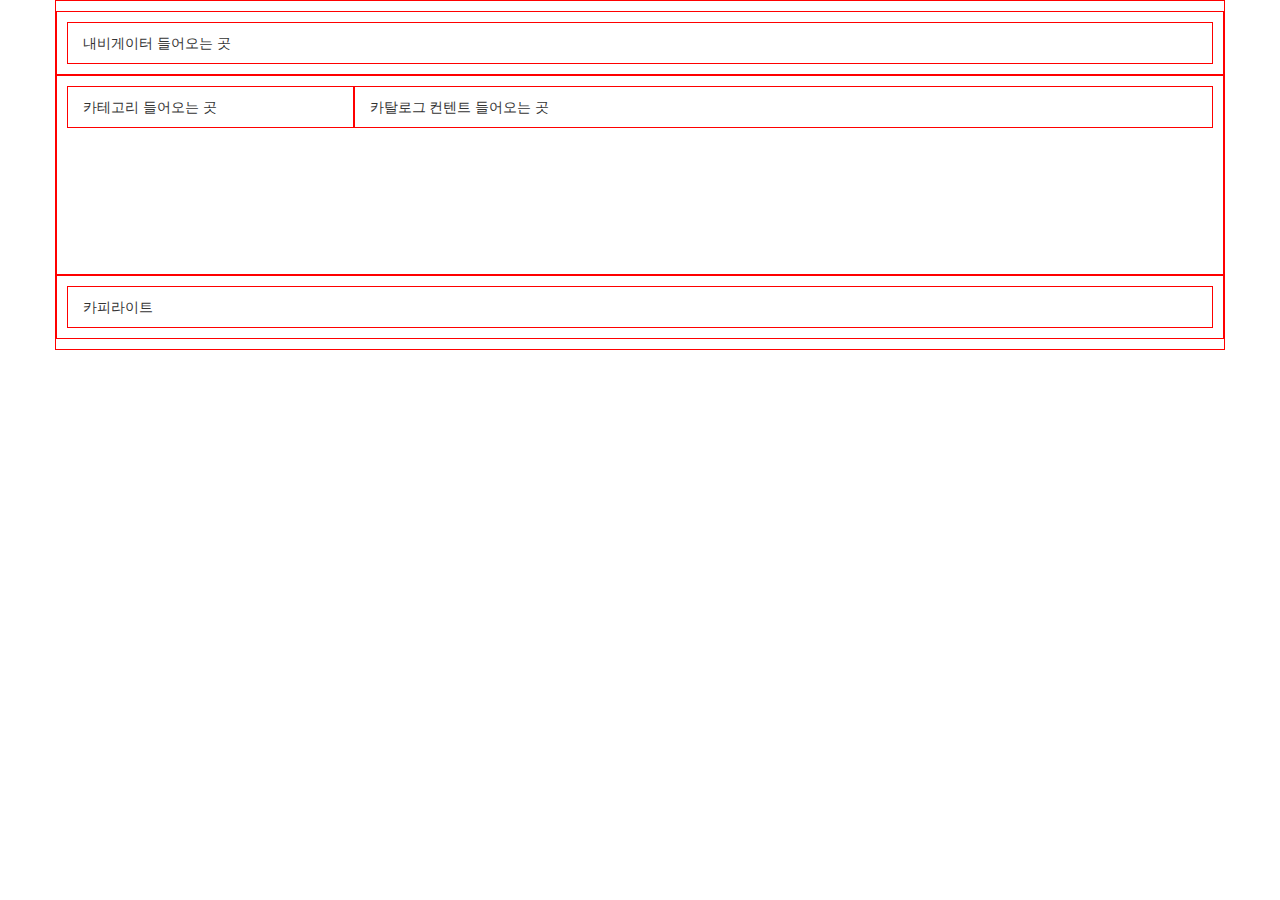
<file: DevUserControl/DevUserControl/FrmUserControl.html>
﻿<!DOCTYPE html>
<html>
<head>
    <title></title>
	<meta charset="utf-8" />
    <link href="Content/bootstrap.css" rel="stylesheet" />
    <style>
        div{
            border: 1px solid red;
            padding:10px;
        }
    </style>
</head>
<body>
    <div class="container">
        <div class="row">
            <div class="col-md-12">
                내비게이터 들어오는 곳
            </div>
        </div>
        <div class="row"style="height: 200px;" >
            <div class="col-md-3">
                카테고리 들어오는 곳
            </div>
            <div class="col-md-9">
                카탈로그 컨텐트 들어오는 곳
            </div>
        </div>
        <div class="row">
            <div class="col-md-12">
                카피라이트
            </div>
        </div>
    </div>
</body>
</html>
</file>
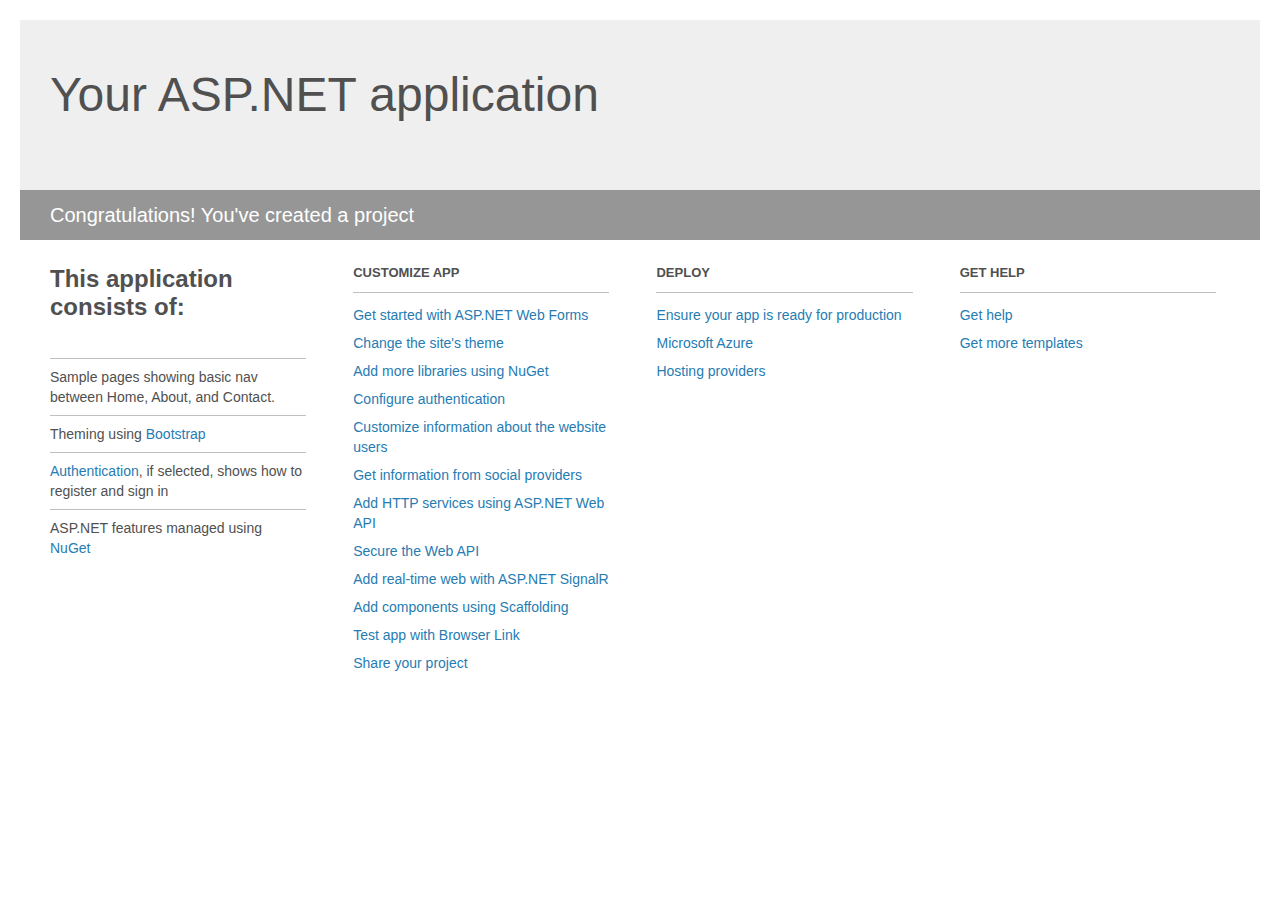
<file: DevWebForms/DevWebForms/Project_Readme.html>
﻿<!DOCTYPE html>
<html lang="en">
<head>
    <meta charset="utf-8" />
    <title>Your ASP.NET application</title>
    <style>
        body {
            background: #fff;
            color: #505050;
            font: 14px 'Segoe UI', tahoma, arial, helvetica, sans-serif;
            margin: 20px;
            padding: 0;
        }

        #header {
            background: #efefef;
            padding: 0;
        }

        h1 {
            font-size: 48px;
            font-weight: normal;
            margin: 0;
            padding: 0 30px;
            line-height: 150px;
        }

        p {
            font-size: 20px;
            color: #fff;
            background: #969696;
            padding: 0 30px;
            line-height: 50px;
        }

        #main {
            padding: 5px 30px;
        }

        .section {
            width: 21.7%;
            float: left;
            margin: 0 0 0 4%;
        }

            .section h2 {
                font-size: 13px;
                text-transform: uppercase;
                margin: 0;
                border-bottom: 1px solid silver;
                padding-bottom: 12px;
                margin-bottom: 8px;
            }

            .section.first {
                margin-left: 0;
            }

                .section.first h2 {
                    font-size: 24px;
                    text-transform: none;
                    margin-bottom: 25px;
                    border: none;
                }

                .section.first li {
                    border-top: 1px solid silver;
                    padding: 8px 0;
                }

            .section.last {
                margin-right: 0;
            }

        ul {
            list-style: none;
            padding: 0;
            margin: 0;
            line-height: 20px;
        }

        li {
            padding: 4px 0;
        }

        a {
            color: #267cb2;
            text-decoration: none;
        }

            a:hover {
                text-decoration: underline;
            }
    </style>
</head>
<body>

    <div id="header">
        <h1>Your ASP.NET application</h1>
        <p>Congratulations! You've created a project</p>
    </div>

    <div id="main">
        <div class="section first">
            <h2>This application consists of:</h2>
            <ul>
                <li>Sample pages showing basic nav between Home, About, and Contact.</li>
                <li>Theming using <a href="http://go.microsoft.com/fwlink/?LinkID=615519">Bootstrap</a></li>
                <li><a href="http://go.microsoft.com/fwlink/?LinkID=615520">Authentication</a>, if selected, shows how to register and sign in</li>
                <li>ASP.NET features managed using <a href="http://go.microsoft.com/fwlink/?LinkID=615521">NuGet</a></li>
            </ul>
        </div>

        <div class="section">
            <h2>Customize app</h2>
            <ul>
                <li><a href="http://go.microsoft.com/fwlink/?LinkID=615522">Get started with ASP.NET Web Forms</a></li>
                <li><a href="http://go.microsoft.com/fwlink/?LinkID=615523">Change the site's theme</a></li>
                <li><a href="http://go.microsoft.com/fwlink/?LinkID=615524">Add more libraries using NuGet</a></li>
                <li><a href="http://go.microsoft.com/fwlink/?LinkID=615525">Configure authentication</a></li>
                <li><a href="http://go.microsoft.com/fwlink/?LinkID=615526">Customize information about the website users</a></li>
                <li><a href="http://go.microsoft.com/fwlink/?LinkID=615527">Get information from social providers</a></li>
                <li><a href="http://go.microsoft.com/fwlink/?LinkID=615528">Add HTTP services using ASP.NET Web API</a></li>
                <li><a href="http://go.microsoft.com/fwlink/?LinkID=615529">Secure the Web API</a></li>
                <li><a href="http://go.microsoft.com/fwlink/?LinkID=615530">Add real-time web with ASP.NET SignalR</a></li>
                <li><a href="http://go.microsoft.com/fwlink/?LinkID=615531">Add components using Scaffolding</a></li>
                <li><a href="http://go.microsoft.com/fwlink/?LinkID=615532">Test app with Browser Link</a></li>
                <li><a href="http://go.microsoft.com/fwlink/?LinkID=615533">Share your project</a></li>
            </ul>
        </div>

        <div class="section">
            <h2>Deploy</h2>
            <ul>
                <li><a href="http://go.microsoft.com/fwlink/?LinkID=615534">Ensure your app is ready for production</a></li>
                <li><a href="http://go.microsoft.com/fwlink/?LinkID=615535">Microsoft Azure</a></li>
                <li><a href="http://go.microsoft.com/fwlink/?LinkID=615536">Hosting providers</a></li>
            </ul>
        </div>

        <div class="section last">
            <h2>Get help</h2>
            <ul>
                <li><a href="http://go.microsoft.com/fwlink/?LinkID=615537">Get help</a></li>
                <li><a href="http://go.microsoft.com/fwlink/?LinkID=615538">Get more templates</a></li>
            </ul>
        </div>
    </div>
</body>
</html>
</file>
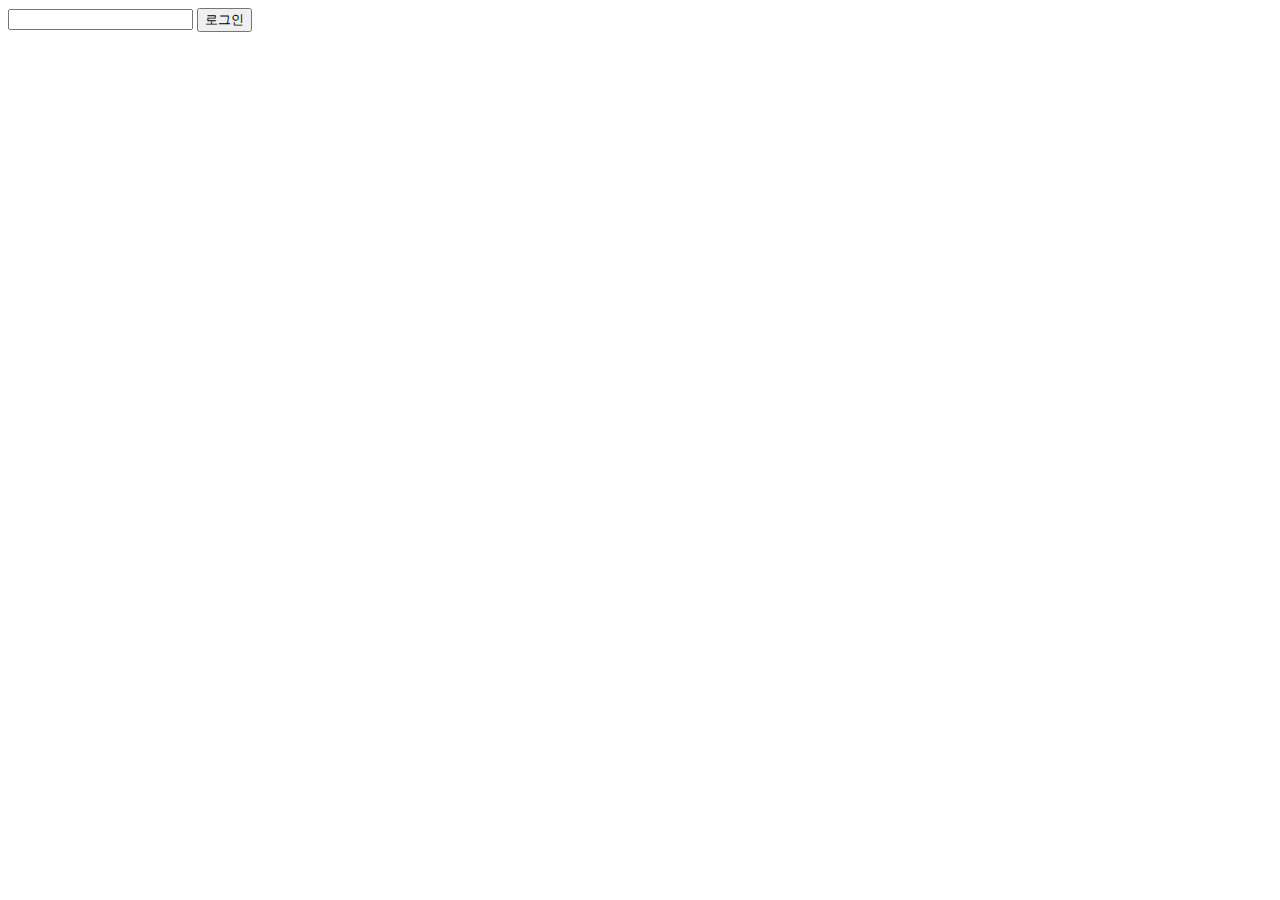
<file: WebValidationControlDemo/WebValidationControlDemo/FrmRequiredFieldValidator.html>
﻿<!DOCTYPE html>
<html>
<head>
    <title>폼 유효성 검사 - 입력 확인</title>
	<meta charset="utf-8" />
    <script>
        function CheckLogin() {
            var userId = document.getElementById("txtUserID");
            if (userId.value == "") {
                alert("아이디를 입력하시오");
                userId.focus();
                userId.select();
            }
        }
    </script>
</head>
<body>
    <form>
        <input type="text" name="txtUserID" id="txtUserID" />
        <input type="button" name="btnLogin" id="btnLogin" value="로그인" onclick="CheckLogin()"/>

    </form>
</body>
</html>
</file>
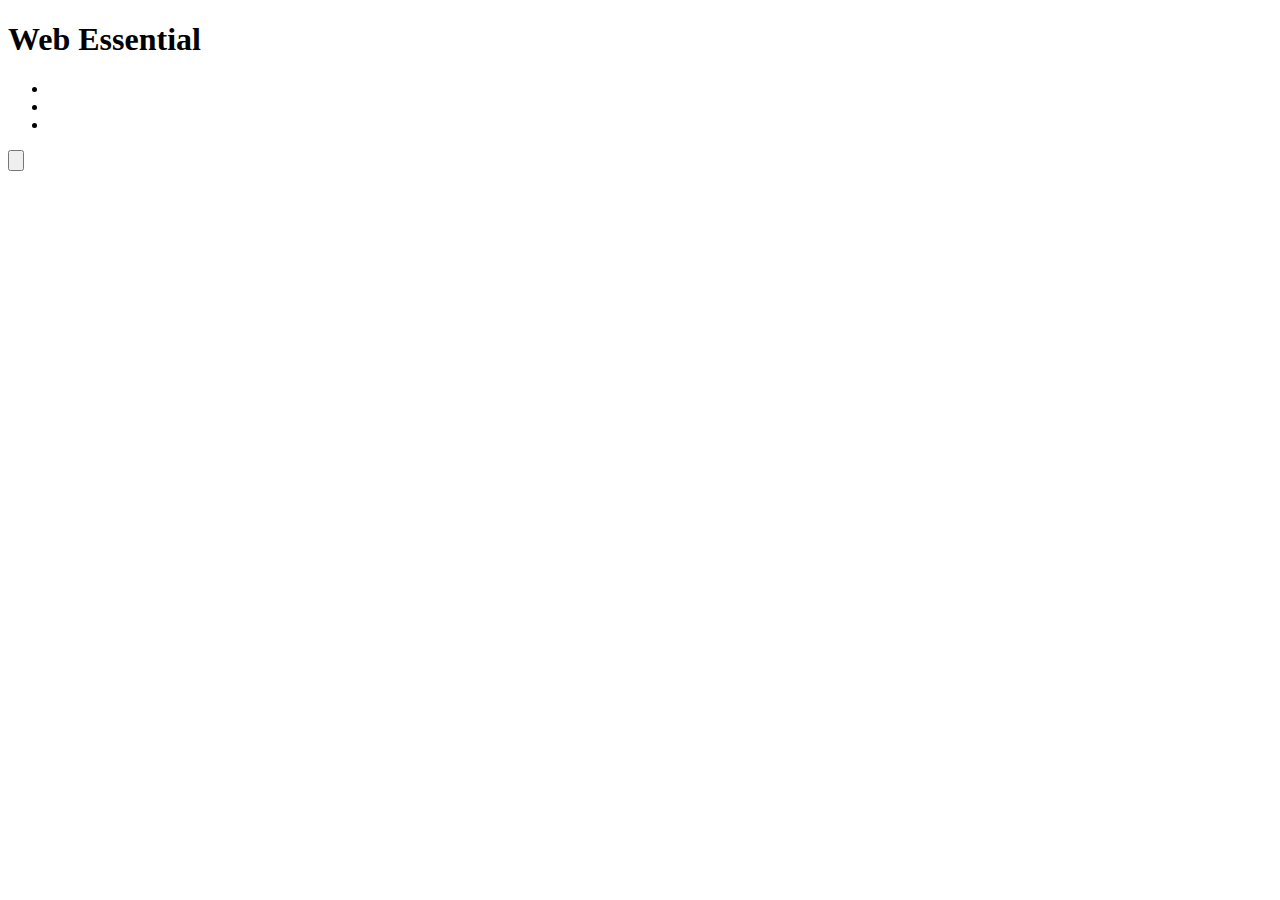
<file: Test1/WebApplication1/WebApplication1/HtmlPage1.html>
﻿<!DOCTYPE html>
<html>
<head>
    <title></title>
	<meta charset="utf-8" />
</head>
<body>
    <h1>Web Essential</h1>
    <ul>
        <li></li>
        <li></li>
        <li></li>
    </ul>

    <input type="button" class="btn btn-lg btn-primary" value="" />

    <table>
        <tr>
            <td></td>
        </tr>
    </table>
</body>
</html>
</file>
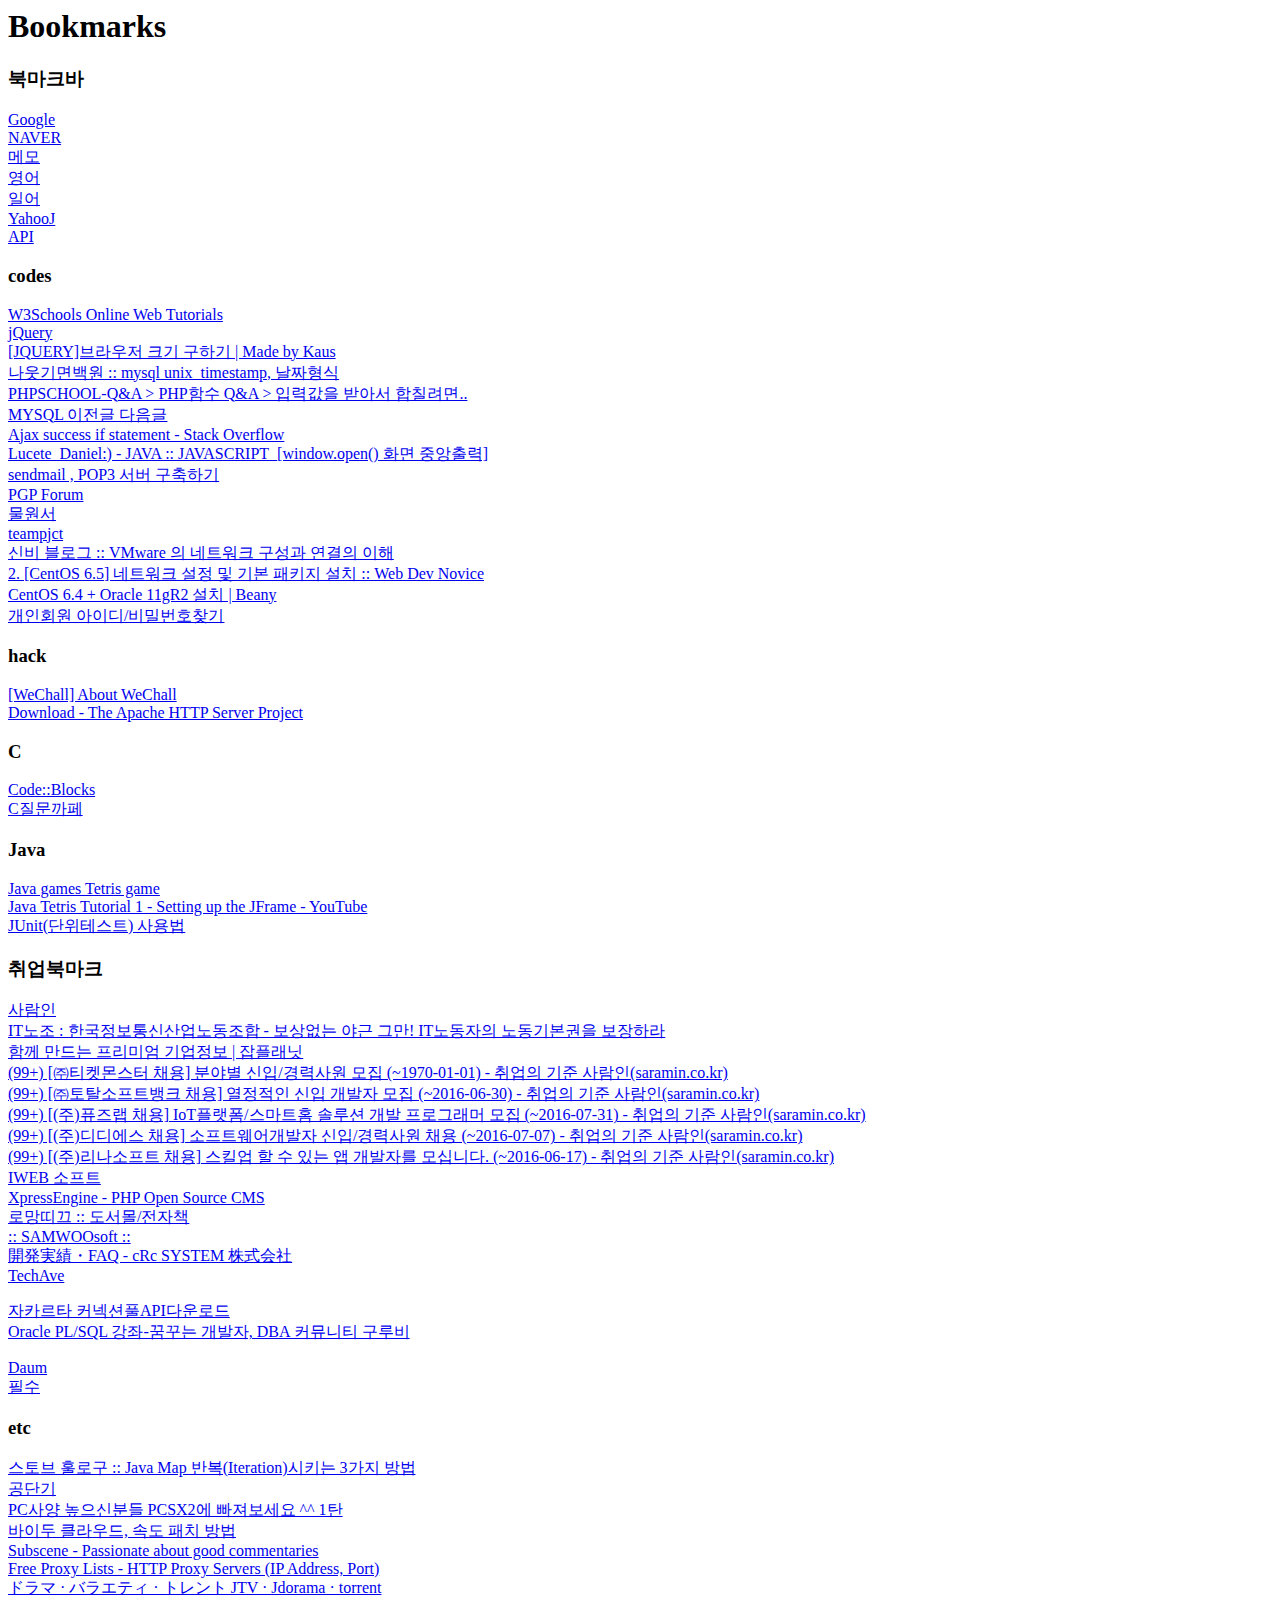
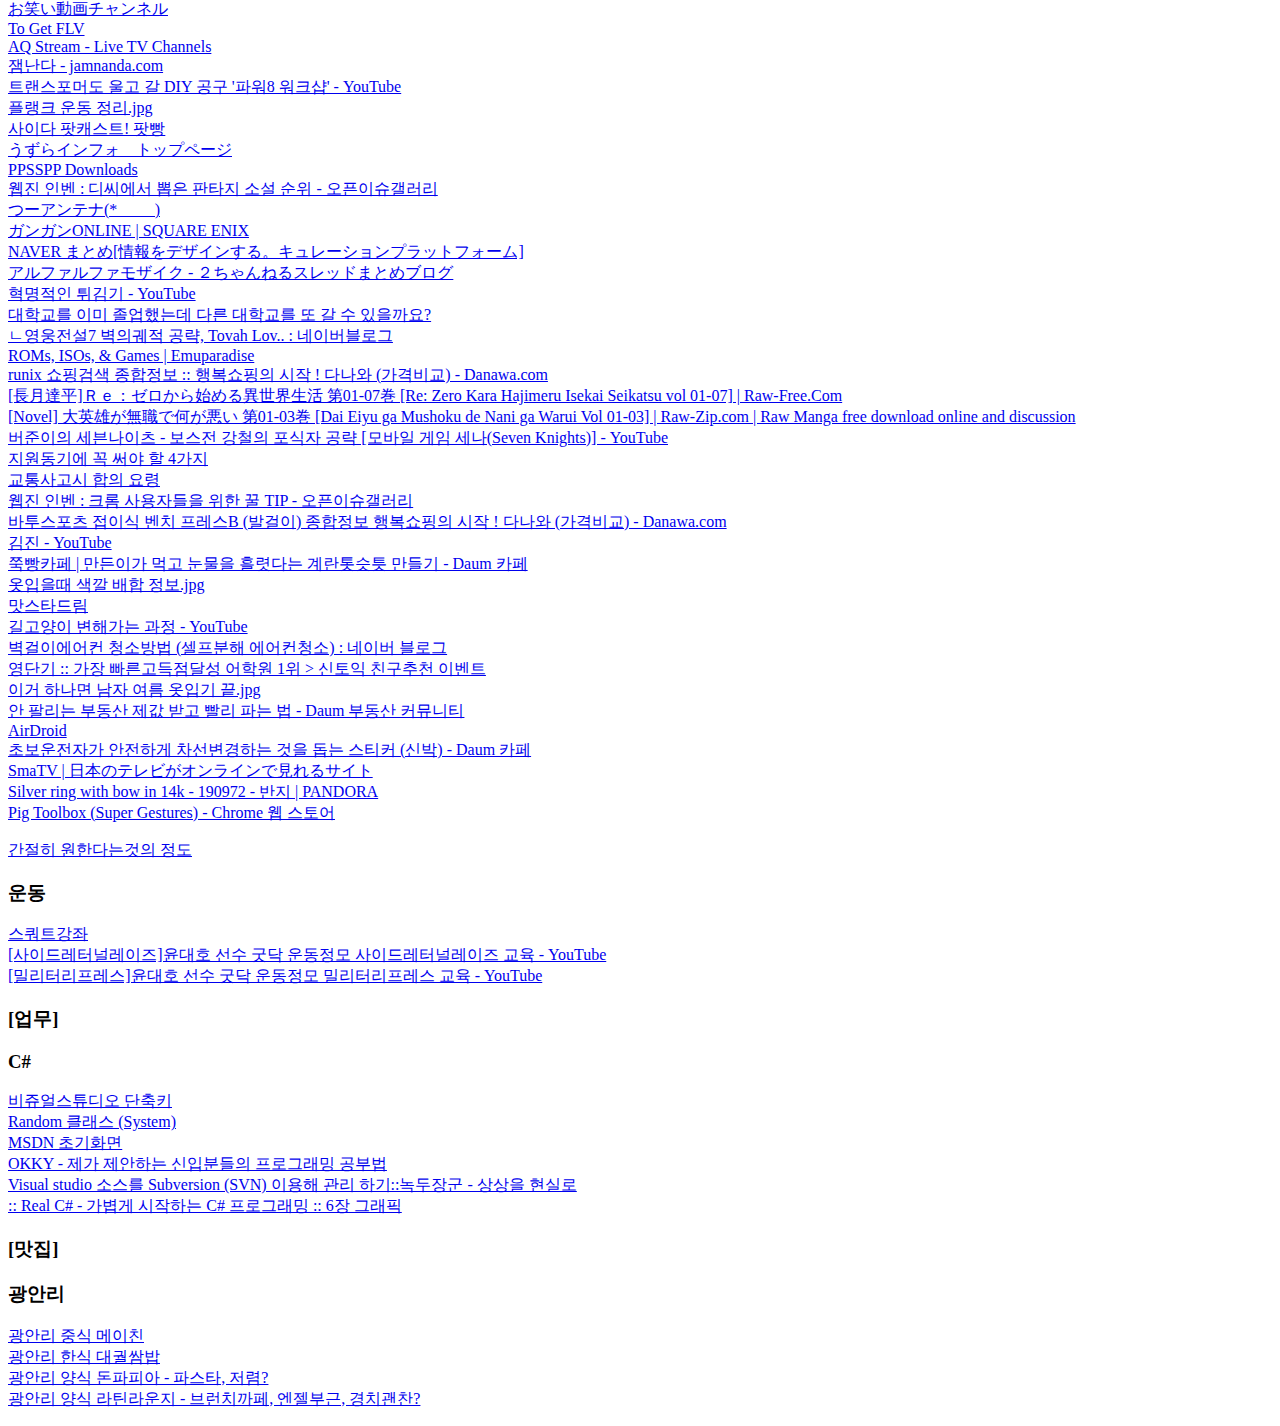
<file: CH03/DevStandardControl/DevStandardControl/Icons/bookmarks_16. 9. 24.(1).html>
<!DOCTYPE NETSCAPE-Bookmark-file-1>
<!-- This is an automatically generated file.
     It will be read and overwritten.
     DO NOT EDIT! -->
<META HTTP-EQUIV="Content-Type" CONTENT="text/html; charset=UTF-8">
<TITLE>Bookmarks</TITLE>
<H1>Bookmarks</H1>
<DL><p>
    <DT><H3 ADD_DATE="1449486550" LAST_MODIFIED="1468723053" PERSONAL_TOOLBAR_FOLDER="true">북마크바</H3>
    <DL><p>
        <DT><A HREF="https://www.google.co.kr/?gfe_rd=cr&ei=32hlVqL2BcST8QeM24bACQ" ADD_DATE="1449486561" ICON="[data-uri]">Google</A>
        <DT><A HREF="http://www.naver.com/" ADD_DATE="1449488362" ICON="[data-uri]">NAVER</A>
        <DT><A HREF="https://memo.naver.com/section.nhn" ADD_DATE="1449494386" ICON="[data-uri]">메모</A>
        <DT><A HREF="http://endic.naver.com/" ADD_DATE="1449497327" ICON="[data-uri]">영어</A>
        <DT><A HREF="http://jpdic.naver.com/" ADD_DATE="1449671752" ICON="[data-uri]">일어</A>
        <DT><A HREF="http://www.yahoo.co.jp/" ADD_DATE="1449671765" ICON="[data-uri]">YahooJ</A>
        <DT><A HREF="http://docs.oracle.com/javase/6/docs/api/" ADD_DATE="1449671916" ICON="[data-uri]">API</A>
        <DT><H3 ADD_DATE="1449671954" LAST_MODIFIED="1466326096">codes</H3>
        <DL><p>
            <DT><A HREF="http://www.w3schools.com/" ADD_DATE="1449671965" ICON="[data-uri]">W3Schools Online Web Tutorials</A>
            <DT><A HREF="https://jquery.com/" ADD_DATE="1449671985" ICON="[data-uri]">jQuery</A>
            <DT><A HREF="http://madebykaus.com/?p=644" ADD_DATE="1449900461">[JQUERY]브라우저 크기 구하기 | Made by Kaus</A>
            <DT><A HREF="http://okcom.tistory.com/entry/mysql-unixtimestamp-%EB%82%A0%EC%A7%9C%ED%98%95%EC%8B%9D" ADD_DATE="1449992632" ICON="[data-uri]">나웃기면백원 :: mysql unix_timestamp, 날짜형식</A>
            <DT><A HREF="http://www.phpschool.com/gnuboard4/bbs/board.php?bo_table=qna_function&wr_id=97738" ADD_DATE="1450018158" ICON="[data-uri]">PHPSCHOOL-Q&amp;A &gt; PHP함수 Q&amp;A &gt; 입력값을 받아서 합칠려면..</A>
            <DT><A HREF="http://www.nightowl.pe.kr/blog/article/352" ADD_DATE="1450361774">MYSQL 이전글 다음글</A>
            <DT><A HREF="http://stackoverflow.com/questions/12608089/ajax-success-if-statement" ADD_DATE="1450535151" ICON="[data-uri]">Ajax success if statement - Stack Overflow</A>
            <DT><A HREF="http://lucetedaniel.tistory.com/entry/JAVASCRIPTwindowopen-%ED%99%94%EB%A9%B4-%EC%A4%91%EC%95%99%EC%B6%9C%EB%A0%A5" ADD_DATE="1450573282" ICON="[data-uri]">Lucete_Daniel:) - JAVA :: JAVASCRIPT_[window.open() 화면 중앙출력]</A>
            <DT><A HREF="http://crowz.co.kr/229" ADD_DATE="1450881791" ICON="[data-uri]"> sendmail , POP3 서버 구축하기</A>
            <DT><A HREF="http://pinnaclegameprofiler.com/forum/forum.php" ADD_DATE="1451182562" ICON="[data-uri]">PGP Forum</A>
            <DT><A HREF="http://link.springer.com/" ADD_DATE="1451420523" ICON="[data-uri]">물원서</A>
            <DT><A HREF="http://dev.naver.com/projects/ticket" ADD_DATE="1452224249" ICON="[data-uri]">teampjct</A>
            <DT><A HREF="http://shinb.tistory.com/20" ADD_DATE="1457370497" ICON="[data-uri]">신비 블로그 :: VMware 의 네트워크 구성과 연결의 이해</A>
            <DT><A HREF="http://webdevnovice.tistory.com/6" ADD_DATE="1457372357" ICON="[data-uri]">2. [CentOS 6.5] 네트워크 설정 및 기본 패키지 설치 :: Web Dev Novice</A>
            <DT><A HREF="http://blog.beany.co.kr/archives/3198" ADD_DATE="1457375316">CentOS 6.4 + Oracle 11gR2 설치 | Beany</A>
            <DT><A HREF="https://www.work.go.kr/member/idPwdVw/retrieveIndivCustIdPwdSrch.do#" ADD_DATE="1457530035">개인회원 아이디/비밀번호찾기</A>
            <DT><H3 ADD_DATE="1462800315" LAST_MODIFIED="1462887234">hack</H3>
            <DL><p>
                <DT><A HREF="http://www.wechall.net/" ADD_DATE="1462800318" ICON="[data-uri]">[WeChall] About WeChall</A>
                <DT><A HREF="http://httpd.apache.org/download.cgi" ADD_DATE="1462803198" ICON="[data-uri]">Download - The Apache HTTP Server Project</A>
            </DL><p>
            <DT><H3 ADD_DATE="1463701939" LAST_MODIFIED="1467535671">C</H3>
            <DL><p>
                <DT><A HREF="http://www.codeblocks.org/" ADD_DATE="1463701903" ICON="[data-uri]">Code::Blocks</A>
                <DT><A HREF="http://cafe.naver.com/cstudyjava" ADD_DATE="1466356520" ICON="[data-uri]">C질문까페</A>
            </DL><p>
            <DT><H3 ADD_DATE="1465120089" LAST_MODIFIED="1465455889">Java</H3>
            <DL><p>
                <DT><A HREF="http://zetcode.com/tutorials/javagamestutorial/tetris/" ADD_DATE="1465120073" ICON="[data-uri]">Java games Tetris game</A>
                <DT><A HREF="https://www.youtube.com/watch?v=qPRWYyl41oQ" ADD_DATE="1465120155" ICON="[data-uri]">Java Tetris Tutorial 1 - Setting up the JFrame - YouTube</A>
                <DT><A HREF="http://www.nextree.co.kr/p11104/" ADD_DATE="1465309140" ICON="[data-uri]">JUnit(단위테스트) 사용법</A>
            </DL><p>
            <DT><H3 ADD_DATE="1465455910" LAST_MODIFIED="1467535657">취업북마크</H3>
            <DL><p>
                <DT><A HREF="http://www.saramin.co.kr/zf_user/" ADD_DATE="1465113815" ICON="[data-uri]">사람인</A>
                <DT><A HREF="http://it.nodong.net/zbxe/" ADD_DATE="1465475603">IT노조 : 한국정보통신산업노동조합 - 보상없는 야근 그만! IT노동자의 노동기본권을 보장하라</A>
                <DT><A HREF="https://www.jobplanet.co.kr/" ADD_DATE="1465475913" ICON="[data-uri]">함께 만드는 프리미엄 기업정보 | 잡플래닛</A>
                <DT><A HREF="http://www.saramin.co.kr/recruit/RecruitBbsSearch.php?method=NL&code=bbs_recruit&mode=view&idx=27271002" ADD_DATE="1465455889" ICON="[data-uri]">(99+) [㈜티켓몬스터 채용] 분야별 신입/경력사원 모집 (~1970-01-01) - 취업의 기준 사람인(saramin.co.kr)</A>
                <DT><A HREF="http://www.saramin.co.kr/zf_user/recruit/recruit-view?idx=27212250" ADD_DATE="1465456232" ICON="[data-uri]">(99+) [㈜토탈소프트뱅크 채용] 열정적인 신입 개발자 모집 (~2016-06-30) - 취업의 기준 사람인(saramin.co.kr)</A>
                <DT><A HREF="http://www.saramin.co.kr/zf_user/recruit/recruit-view?idx=27222573" ADD_DATE="1465456236" ICON="[data-uri]">(99+) [(주)퓨즈랩 채용] IoT플랫폼/스마트홈 솔루션 개발 프로그래머 모집 (~2016-07-31) - 취업의 기준 사람인(saramin.co.kr)</A>
                <DT><A HREF="http://www.saramin.co.kr/zf_user/recruit/recruit-view?idx=27270512" ADD_DATE="1465456241" ICON="[data-uri]">(99+) [(주)디디에스 채용] 소프트웨어개발자 신입/경력사원 채용 (~2016-07-07) - 취업의 기준 사람인(saramin.co.kr)</A>
                <DT><A HREF="http://www.saramin.co.kr/zf_user/recruit/recruit-view?idx=27272981" ADD_DATE="1465456309" ICON="[data-uri]">(99+) [(주)리나소프트 채용] 스킬업 할 수 있는 앱 개발자를 모십니다. (~2016-06-17) - 취업의 기준 사람인(saramin.co.kr)</A>
                <DT><A HREF="http://iwebsoft.co.kr/board_MVbR15" ADD_DATE="1466058824" ICON="[data-uri]">IWEB 소프트</A>
                <DT><A HREF="https://www.xpressengine.com/" ADD_DATE="1466058854" ICON="[data-uri]">XpressEngine - PHP Open Source CMS</A>
                <DT><A HREF="http://new.toto-romance.com/main/main.asp" ADD_DATE="1466146434" ICON="[data-uri]">로망띠끄 :: 도서몰/전자책</A>
                <DT><A HREF="http://samwoosoft.com/" ADD_DATE="1466525658">:: SAMWOOsoft ::</A>
                <DT><A HREF="http://www.crc-system.co.jp/news.html" ADD_DATE="1467005311">開発実績・FAQ - cRc SYSTEM 株式会社</A>
                <DT><A HREF="http://www.techave.jp/" ADD_DATE="1467082581" ICON="[data-uri]">TechAve</A>
            </DL><p>
            <DT><A HREF="http://commons.apache.org/" ADD_DATE="1452429223" ICON="[data-uri]">자카르타 커넥션풀API다운로드</A>
            <DT><A HREF="http://www.gurubee.net/oracle/plsql" ADD_DATE="1457678960" ICON="[data-uri]">Oracle PL/SQL 강좌-꿈꾸는 개발자, DBA 커뮤니티 구루비</A>
        </DL><p>
        <DT><A HREF="http://www.daum.net/" ADD_DATE="1449672002" ICON="[data-uri]">Daum</A>
        <DT><A HREF="https://www.youtube.com/watch?v=nDFrSyh3Ylo" ADD_DATE="1452424941" ICON="[data-uri]">필수</A>
        <DT><H3 ADD_DATE="1454204854" LAST_MODIFIED="1474717912">etc</H3>
        <DL><p>
            <DT><A HREF="http://stove99.tistory.com/96" ADD_DATE="1455068993" ICON="[data-uri]">스토브 훌로구 :: Java Map 반복(Iteration)시키는 3가지 방법</A>
            <DT><A HREF="http://gongdangi.com/apps/main/#tab01" ADD_DATE="1466326071" ICON="[data-uri]">공단기</A>
            <DT><A HREF="http://tvcafe.co.kr/bbs/board.php?bo_table=game&wr_id=739363&sca=&sfl=wr_subject&stx=pcsx2&spt=-103867" ADD_DATE="1459002074" ICON="[data-uri]">PC사양 높으신분들 PCSX2에 빠져보세요 ^^ 1탄</A>
            <DT><A HREF="http://jnstory.net/2693" ADD_DATE="1459094929" ICON="[data-uri]">바이두 클라우드, 속도 패치 방법</A>
            <DT><A HREF="http://subscene.com/" ADD_DATE="1451225610" ICON="[data-uri]">Subscene - Passionate about good commentaries</A>
            <DT><A HREF="http://www.freeproxylists.net/?c=CN&u=90&s=u" ADD_DATE="1459231334">Free Proxy Lists - HTTP Proxy Servers (IP Address, Port)</A>
            <DT><A HREF="http://doramacurry.blog.fc2.com/" ADD_DATE="1459336582" ICON="[data-uri]">ドラマ · バラエティ · トレント JTV · Jdorama · torrent</A>
            <DT><A HREF="http://waraimasu.blog40.fc2.com/archives.html" ADD_DATE="1459337351" ICON="[data-uri]">お笑い動画チャンネル</A>
            <DT><A HREF="http://www.2getflv.co.kr/" ADD_DATE="1459460230">To Get FLV</A>
            <DT><A HREF="http://aqstream.com/" ADD_DATE="1459928728" ICON="[data-uri]">AQ Stream - Live TV Channels</A>
            <DT><A HREF="http://www.jamnanda.com/" ADD_DATE="1460366758">잼난다 - jamnanda.com</A>
            <DT><A HREF="https://www.youtube.com/watch?v=hv160AGH0AE" ADD_DATE="1460396487" ICON="[data-uri]">트랜스포머도 울고 갈 DIY 공구 &#39;파워8 워크샵&#39; - YouTube</A>
            <DT><A HREF="http://tvcafe.co.kr/bbs/board.php?bo_table=hit&wr_id=361006" ADD_DATE="1457394912" ICON="[data-uri]">플랭크 운동 정리.jpg</A>
            <DT><A HREF="http://www.podbbang.com/" ADD_DATE="1460589467" ICON="[data-uri]">사이다 팟캐스트! 팟빵</A>
            <DT><A HREF="http://uzurainfo.han-be.com/" ADD_DATE="1461637783">うずらインフォ　トップページ</A>
            <DT><A HREF="http://www.ppsspp.org/downloads.html" ADD_DATE="1461735852" ICON="[data-uri]">PPSSPP Downloads</A>
            <DT><A HREF="http://www.inven.co.kr/board/powerbbs.php?come_idx=2097&p=1&iskin=webzine&l=542389" ADD_DATE="1461926201" ICON="[data-uri]">웹진 인벤 : 디씨에서 뽑은 판타지 소설 순위 - 오픈이슈갤러리</A>
            <DT><A HREF="http://2ch-2.net/" ADD_DATE="1462086009" ICON="[data-uri]">つーアンテナ(*ﾟ∀ﾟ)</A>
            <DT><A HREF="http://www.ganganonline.com/index.html" ADD_DATE="1462363742" ICON="[data-uri]">ガンガンONLINE | SQUARE ENIX</A>
            <DT><A HREF="http://matome.naver.jp/" ADD_DATE="1462428999" ICON="[data-uri]">NAVER まとめ[情報をデザインする。キュレーションプラットフォーム]</A>
            <DT><A HREF="http://alfalfalfa.com/" ADD_DATE="1462528595" ICON="[data-uri]">アルファルファモザイク - ２ちゃんねるスレッドまとめブログ</A>
            <DT><A HREF="https://www.youtube.com/watch?v=KKmAu-cBq4k" ADD_DATE="1462654587" ICON="[data-uri]">혁명적인 튀김기 - YouTube</A>
            <DT><A HREF="http://tcafek.com/bbs/board.php?bo_table=free&wr_id=1860345" ADD_DATE="1462887234" ICON="[data-uri]">대학교를 이미 졸업했는데 다른 대학교를 또 갈 수 있을까요?</A>
            <DT><A HREF="http://blog.naver.com/angel_tovah" ADD_DATE="1463239199" ICON="[data-uri]">ㄴ영웅전설7 벽의궤적 공략, Tovah Lov.. : 네이버블로그</A>
            <DT><A HREF="http://www.emuparadise.me/roms-isos-games.php" ADD_DATE="1463307133" ICON="[data-uri]">ROMs, ISOs, &amp; Games | Emuparadise</A>
            <DT><A HREF="http://search.danawa.com/dsearch.php?k1=runix&module=goods&act=dispMain" ADD_DATE="1463478331" ICON="[data-uri]">runix 쇼핑검색 종합정보 :: 행복쇼핑의 시작 ! 다나와 (가격비교) - Danawa.com</A>
            <DT><A HREF="http://raw-free.com/8548.html" ADD_DATE="1463480987" ICON="[data-uri]">[長月達平]Ｒｅ：ゼロから始める異世界生活 第01-07巻 [Re: Zero Kara Hajimeru Isekai Seikatsu vol 01-07] | Raw-Free.Com</A>
            <DT><A HREF="http://raw-zip.com/noveldai-eiyu-ga-mushoku-de-nani-ga-warui%E5%A4%A7%E8%8B%B1%E9%9B%84%E3%81%8C%E7%84%A1%E8%81%B7%E3%81%A7%E4%BD%95%E3%81%8C%E6%82%AA%E3%81%84/" ADD_DATE="1463585631" ICON="[data-uri]">[Novel] 大英雄が無職で何が悪い 第01-03巻 [Dai Eiyu ga Mushoku de Nani ga Warui Vol 01-03] | Raw-Zip.com | Raw Manga free download online and discussion</A>
            <DT><A HREF="https://www.youtube.com/watch?v=wfW_LYX1bH0" ADD_DATE="1463498136" ICON="[data-uri]">버준이의 세븐나이츠 - 보스전 강철의 포식자 공략 [모바일 게임 세나(Seven Knights)] - YouTube</A>
            <DT><A HREF="http://tvcafe.co.kr/bbs/board.php?bo_table=tip&wr_id=85185&page=5" ADD_DATE="1453637232" ICON="[data-uri]">지원동기에 꼭 써야 할 4가지</A>
            <DT><A HREF="http://tvcafe.co.kr/bbs/board.php?bo_table=humor_new&wr_id=4118752" ADD_DATE="1464372198" ICON="[data-uri]">교통사고시 합의 요령</A>
            <DT><A HREF="http://www.inven.co.kr/board/powerbbs.php?come_idx=2097&p=1&iskin=webzine&l=558558" ADD_DATE="1464599936" ICON="[data-uri]">웹진 인벤 : 크롬 사용자들을 위한 꿀 TIP - 오픈이슈갤러리</A>
            <DT><A HREF="http://prod.danawa.com/info/?pcode=3929277&keyword=%ED%97%AC%EC%8A%A4%20%EB%B2%A4%EC%B9%98" ADD_DATE="1464756275" ICON="[data-uri]">바투스포츠 접이식 벤치 프레스B (발걸이) 종합정보 행복쇼핑의 시작 ! 다나와 (가격비교) - Danawa.com</A>
            <DT><A HREF="https://www.youtube.com/channel/UCcTEX3GFqODWNvlbHWoqxBw" ADD_DATE="1464757218" ICON="[data-uri]">김진 - YouTube</A>
            <DT><A HREF="http://cafe.daum.net/ok1221/9fQk/26765?svc=livestory&q=%B8%B8%B5%E7%C0%CC%B0%A1+%B8%D4%B0%ED+%B4%AB%B9%B0+%C8%EA%B8%B0+%B4%DE%B0%BF+%C5%E4%BD%BA%C6%AE" ADD_DATE="1465008701" ICON="[data-uri]">쭉빵카페 | 만든이가 먹고 눈물을 흘렷다는 계란톳슷틋 만들기 - Daum 카페</A>
            <DT><A HREF="http://tvcafe.co.kr/bbs/board.php?bo_table=tip&wr_id=83831&page=3" ADD_DATE="1451185592" ICON="[data-uri]">옷입을때 색깔 배합 정보.jpg</A>
            <DT><A HREF="http://www.speedandpower.co.kr/newsap/subpage/main.asp" ADD_DATE="1465196928">맛스타드림</A>
            <DT><A HREF="https://www.youtube.com/watch?v=y4aO8FxJhxk" ADD_DATE="1465278111" ICON="[data-uri]">길고양이 변해가는 과정 - YouTube</A>
            <DT><A HREF="http://m.blog.naver.com/tnstn15/140195624526" ADD_DATE="1465609166" ICON="[data-uri]">벽걸이에어컨 청소방법 (셀프분해 에어컨청소) : 네이버 블로그</A>
            <DT><A HREF="http://eng.dangi.co.kr/promotion/newtoeic_friend/" ADD_DATE="1465898816" ICON="[data-uri]">영단기 :: 가장 빠른고득점달성 어학원 1위 &gt; 신토익 친구추천 이벤트</A>
            <DT><A HREF="http://tvcafe.co.kr/bbs/board.php?bo_table=tip&wr_id=99971" ADD_DATE="1465999576" ICON="[data-uri]">이거 하나면 남자 여름 옷입기 끝.jpg</A>
            <DT><A HREF="http://board.realestate.daum.net/gaia/do/estate/knowHow/read?bbsId=knowhow&articleId=125260" ADD_DATE="1466908441" ICON="[data-uri]">안 팔리는 부동산 제값 받고 빨리 파는 법 - Daum 부동산 커뮤니티</A>
            <DT><A HREF="http://192.168.0.4:8888/" ADD_DATE="1456311676" ICON="[data-uri]">AirDroid</A>
            <DT><A HREF="http://cafe.daum.net/ok1221/9Zdf/472384?svc=livestory&q=%C3%CA%BA%B8+%BF%EE%C0%FC%C0%DA%BF%A1%B0%D4+%BF%CF%C0%FC+%B2%DC%C5%DB" ADD_DATE="1470788184" ICON="[data-uri]">초보운전자가 안전하게 차선변경하는 것을 돕는 스티커 (신박) - Daum 카페</A>
            <DT><A HREF="http://smatv.se/" ADD_DATE="1472926515" ICON="[data-uri]">SmaTV | 日本のテレビがオンラインで見れるサイト</A>
            <DT><A HREF="http://www.pandora.net/ko-kr/products/rings/190972" ADD_DATE="1473339270" ICON="[data-uri]">Silver ring with bow in 14k - 190972 - 반지 | PANDORA</A>
            <DT><A HREF="https://chrome.google.com/webstore/detail/pig-toolbox-super-gesture/oiplkfaidhjklglajdpfehoagkmlcakh?utm_source=chrome-app-launcher-info-dialog" ADD_DATE="1474717912" ICON="[data-uri]">Pig Toolbox (Super Gestures) - Chrome 웹 스토어</A>
        </DL><p>
        <DT><A HREF="https://www.youtube.com/watch?v=YfTCORhobOo#t=36" ADD_DATE="1457929665" ICON="[data-uri]">간절히 원한다는것의 정도</A>
        <DT><H3 ADD_DATE="1467123921" LAST_MODIFIED="1467535649">운동</H3>
        <DL><p>
            <DT><A HREF="http://bromance.tistory.com/188" ADD_DATE="1465116737" ICON="[data-uri]">스쿼트강좌</A>
            <DT><A HREF="https://www.youtube.com/watch?v=BpWztJWK8I4" ADD_DATE="1467123894" ICON="[data-uri]">[사이드레터널레이즈]윤대호 선수 굿닥 운동정모 사이드레터널레이즈 교육 - YouTube</A>
            <DT><A HREF="https://www.youtube.com/watch?v=HLu7J8amgMk" ADD_DATE="1467123925" ICON="[data-uri]">[밀리터리프레스]윤대호 선수 굿닥 운동정모 밀리터리프레스 교육 - YouTube</A>
        </DL><p>
        <DT><H3 ADD_DATE="1467474607" LAST_MODIFIED="1467474607">[업무]</H3>
        <DL><p>
            <DT><H3 ADD_DATE="1467474607" LAST_MODIFIED="1468023000">C#</H3>
            <DL><p>
                <DT><A HREF="http://dd00oo.tistory.com/entry/%EB%B9%84%EC%A3%BC%EC%96%BC%EC%8A%A4%ED%8A%9C%EB%94%94%EC%98%A4-%EB%8B%A8%EC%B6%95%ED%82%A4" ADD_DATE="1467474579" ICON="[data-uri]">비쥬얼스튜디오 단축키</A>
                <DT><A HREF="https://msdn.microsoft.com/ko-kr/library/system.random(v=vs.110).aspx" ADD_DATE="1467535469" ICON="[data-uri]">Random 클래스 (System)</A>
                <DT><A HREF="https://msdn.microsoft.com/library" ADD_DATE="1467535321" ICON="[data-uri]">MSDN 초기화면</A>
                <DT><A HREF="http://okky.kr/article/329269" ADD_DATE="1467552642" ICON="[data-uri]">OKKY - 제가 제안하는 신입분들의 프로그래밍 공부법</A>
                <DT><A HREF="http://mainia.tistory.com/678" ADD_DATE="1467661538" ICON="[data-uri]">Visual studio 소스를 Subversion (SVN) 이용해 관리 하기::녹두장군 - 상상을 현실로</A>
                <DT><A HREF="http://real-cs.tistory.com/5" ADD_DATE="1468023000" ICON="[data-uri]">:: Real C# - 가볍게 시작하는 C# 프로그래밍 :: 6장 그래픽</A>
            </DL><p>
        </DL><p>
        <DT><H3 ADD_DATE="1468723053" LAST_MODIFIED="1468723147">[맛집]</H3>
        <DL><p>
            <DT><H3 ADD_DATE="1468723061" LAST_MODIFIED="1470788184">광안리</H3>
            <DL><p>
                <DT><A HREF="http://blog.naver.com/27zcgcxdnr/220747223777" ADD_DATE="1468723091" ICON="[data-uri]">광안리 중식 메이친</A>
                <DT><A HREF="http://blog.naver.com/hi123zz/60201279531" ADD_DATE="1468723100" ICON="[data-uri]">광안리 한식 대궐쌈밥</A>
                <DT><A HREF="http://blog.naver.com/foxya1016/60199040864" ADD_DATE="1468723122" ICON="[data-uri]">광안리 양식 돈파피아 - 파스타, 저렴?</A>
                <DT><A HREF="http://blog.naver.com/orob14/220676146739" ADD_DATE="1468723147" ICON="[data-uri]">광안리 양식 라틴라운지 - 브런치까페, 엔젤부근, 경치괜찬?</A>
            </DL><p>
        </DL><p>
    </DL><p>
</DL><p>
</file>
